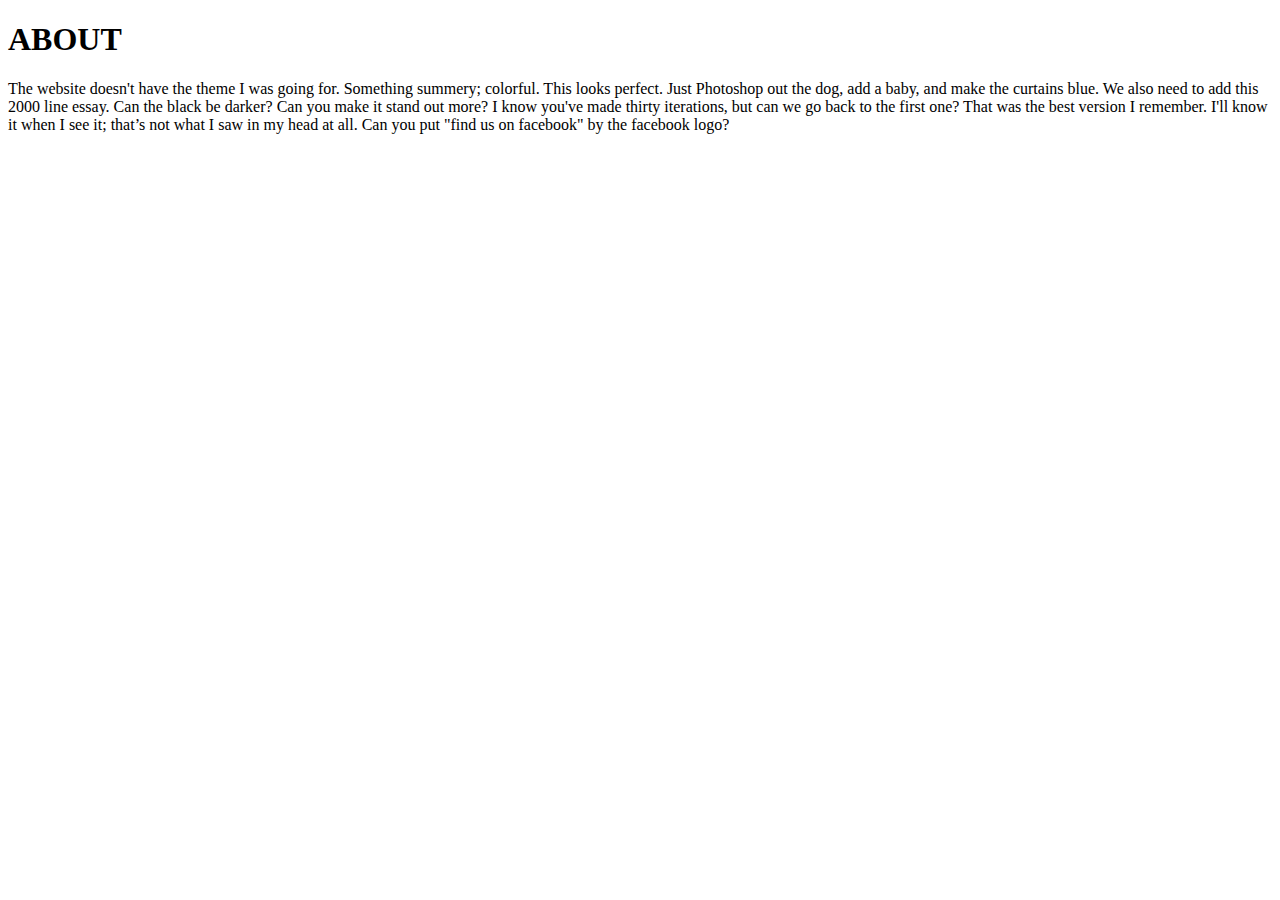
<file: about.html>
<!DOCTYPE html>
<html lang="en">
<head>
    <meta charset="UTF-8">
    <meta name="viewport" content="width=device-width, initial-scale=1.0">
    <title>Document</title>
</head>
<body>
    <h1> ABOUT </h1>
    <p>The website doesn't have the theme I was going for. 

        Something summery; colorful. This looks perfect. Just Photoshop out the dog, add a baby, and make the curtains blue. We also need to add this 2000 line essay. Can the black be darker? Can you make it stand out more? I know you've made thirty iterations, but can we go back to the first one? That was the best version I remember. I'll know it when I see it; that’s not what I saw in my head at all. Can you put "find us on facebook" by the facebook logo?</p>
</body>
</html>
</file>
